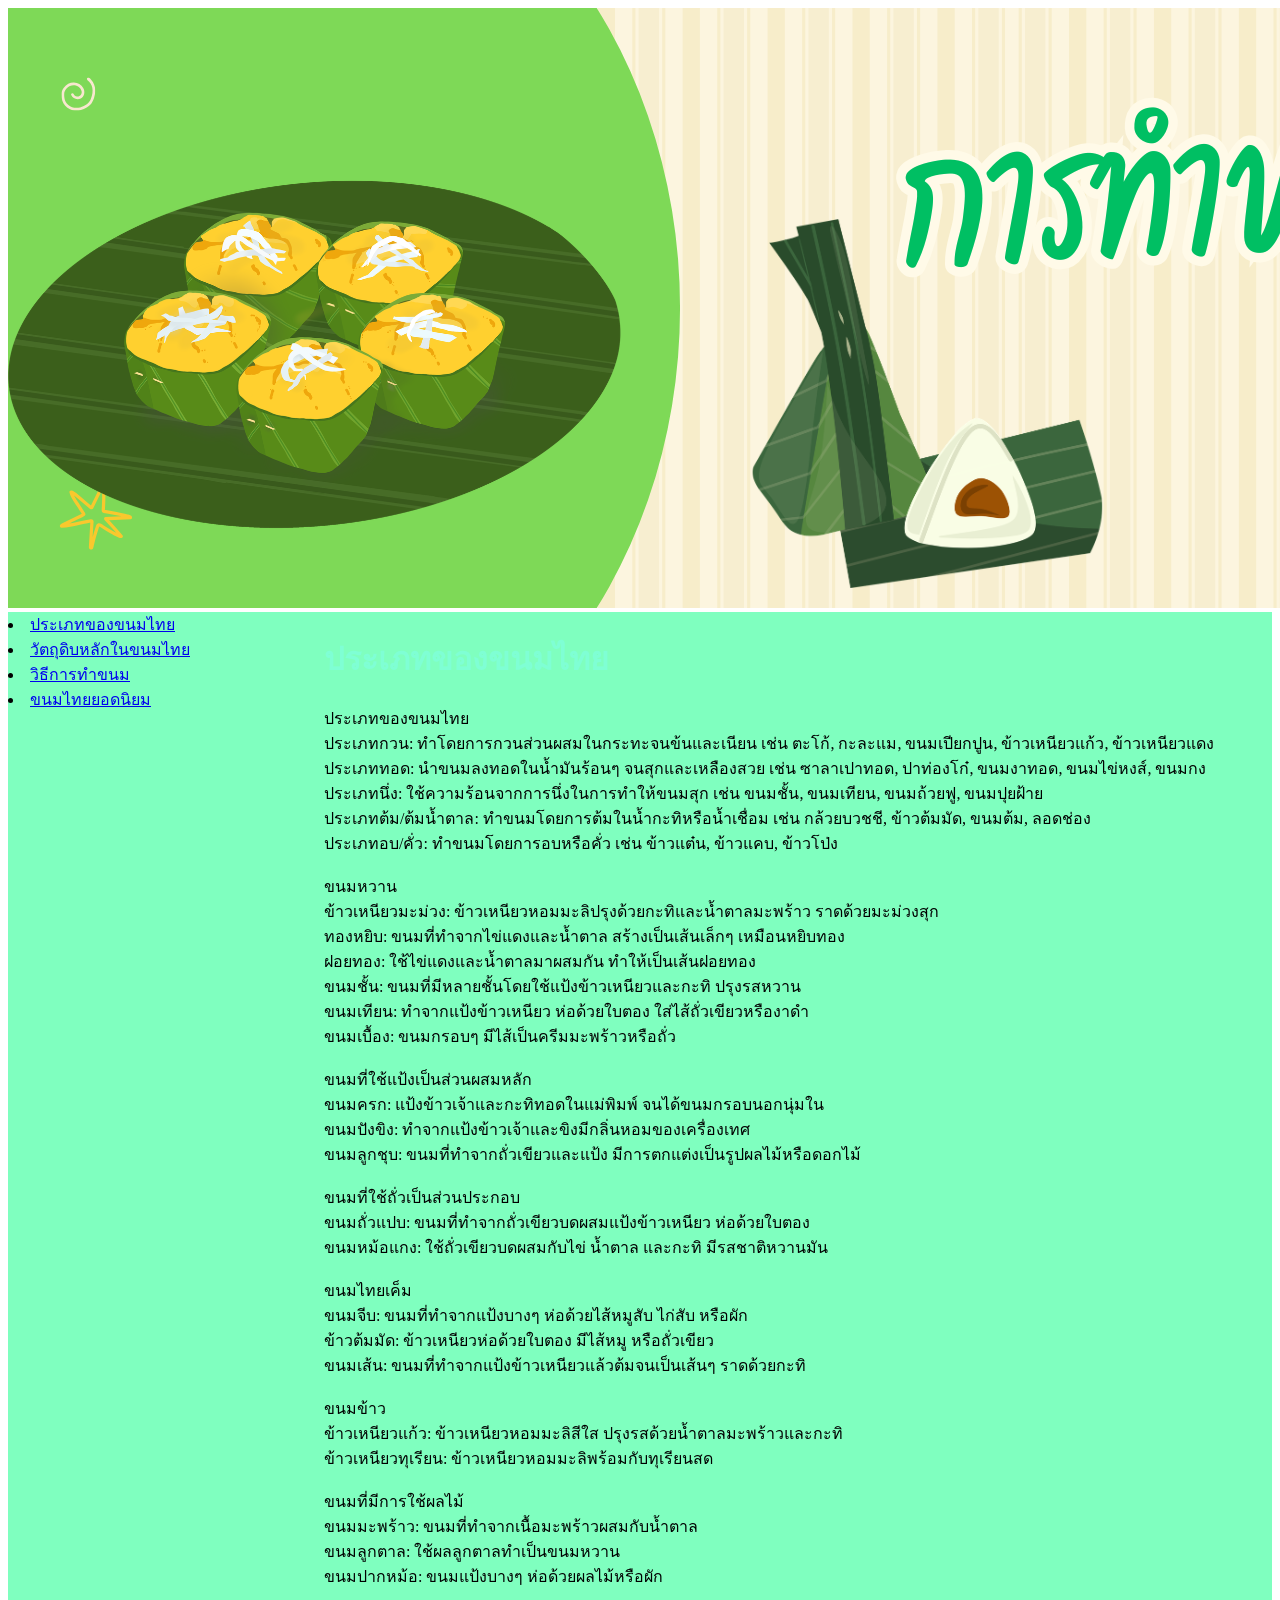
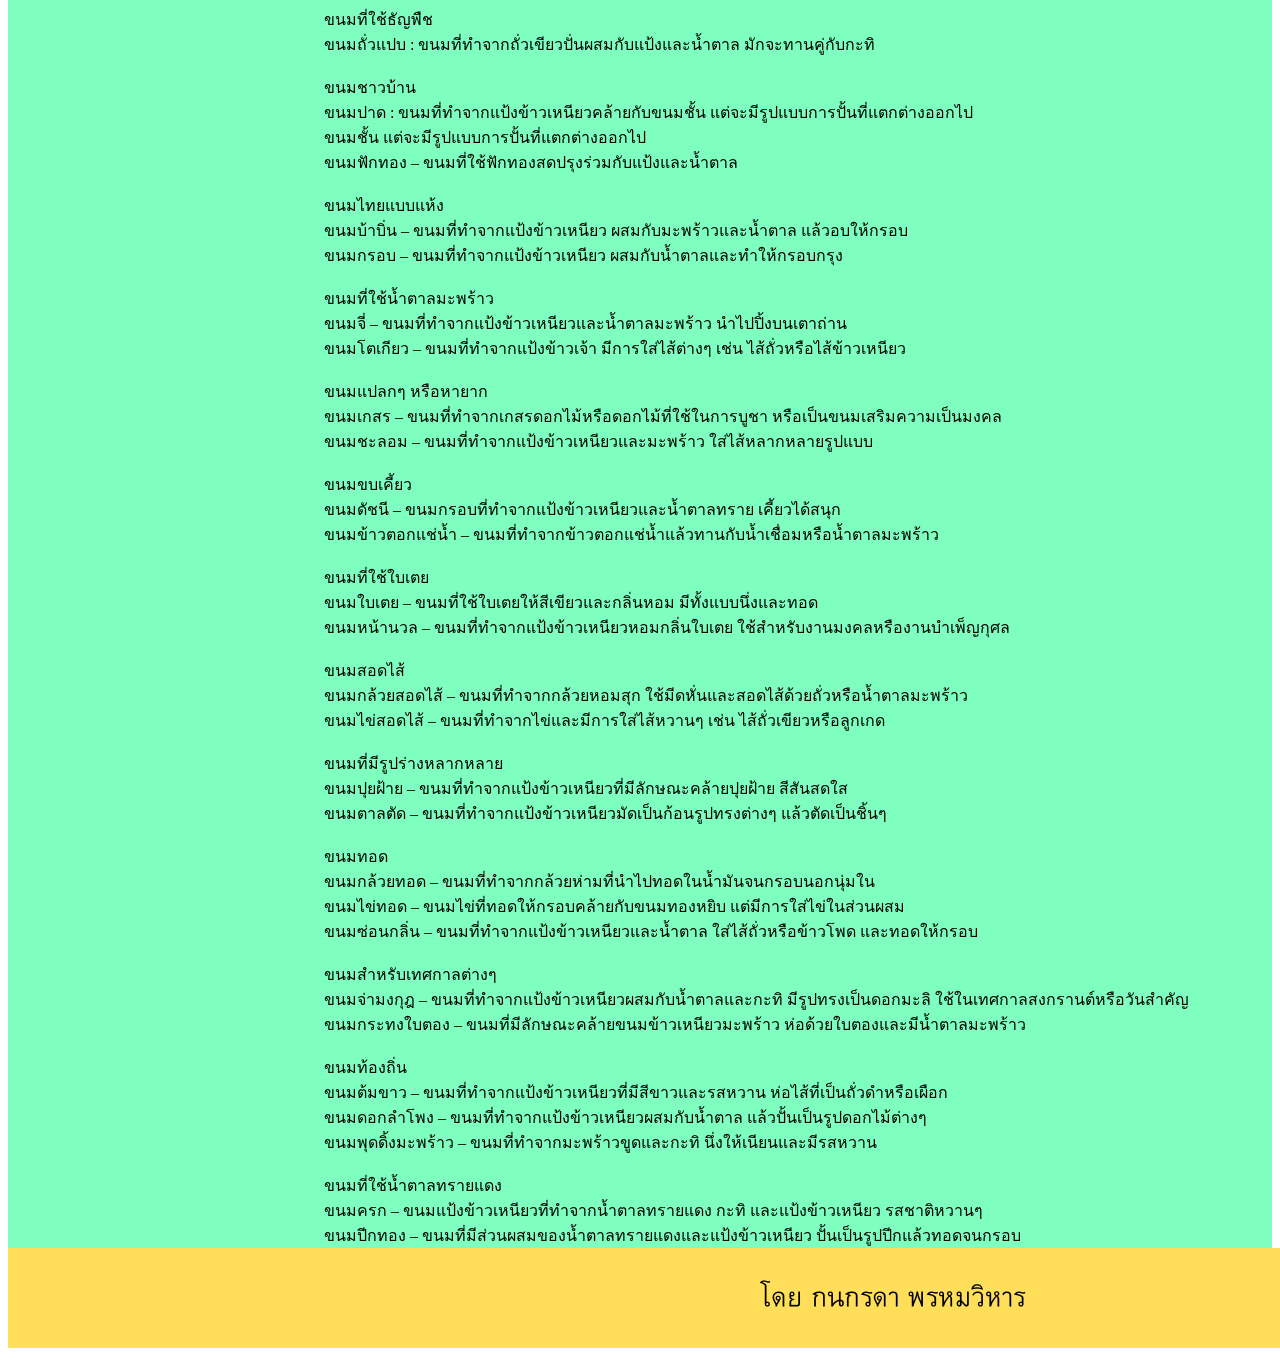
<file: index.html>
<!DOCTYPE html>
<html lang="en">
<head>
    <meta charset="UTF-8">
    <meta name="viewport" content="width=device-width, initial-scale=1.0">
    <title>เว็บการทำขนมไทยโบราณ</title>
    <link rel="stylesheet" type="text/css" href="styles.css">
</head>
<body>
    <div class="banner">
        <img src="banner.png">
    </div>
    <div class="content0" style="background-color: rgb(127, 255, 191);">
        <div class="menu">
            <li><a href="index.html">ประเภทของขนมไทย</a></li>
            <li><a href="P2.html">วัตถุดิบหลักในขนมไทย</a></li>
            <li><a href="P3.html">วิธีการทำขนม</a></li>
            <li><a href="P4.html">ขนมไทยยอดนิยม</a></li>
        </div>
    <div class="content">

        <h1 style="color: aquamarine;">ประเภทของขนมไทย <br> </h1>
        ประเภทของขนมไทย<br>
        ประเภทกวน: ทำโดยการกวนส่วนผสมในกระทะจนข้นและเนียน เช่น ตะโก้, กะละแม, ขนมเปียกปูน, ข้าวเหนียวแก้ว, ข้าวเหนียวแดง<br>
        ประเภททอด: นำขนมลงทอดในน้ำมันร้อนๆ จนสุกและเหลืองสวย เช่น ซาลาเปาทอด, ปาท่องโก๋, ขนมงาทอด, ขนมไข่หงส์, ขนมกง<br>
        ประเภทนึ่ง: ใช้ความร้อนจากการนึ่งในการทำให้ขนมสุก เช่น ขนมชั้น, ขนมเทียน, ขนมถ้วยฟู, ขนมปุยฝ้าย<br>
        ประเภทต้ม/ต้มน้ำตาล: ทำขนมโดยการต้มในน้ำกะทิหรือน้ำเชื่อม เช่น กล้วยบวชชี, ข้าวต้มมัด, ขนมต้ม, ลอดช่อง<br>
        ประเภทอบ/คั่ว: ทำขนมโดยการอบหรือคั่ว เช่น ข้าวแต๋น, ข้าวแคบ, ข้าวโป่ง<br>
        <br>
        ขนมหวาน<br>
        ข้าวเหนียวมะม่วง: ข้าวเหนียวหอมมะลิปรุงด้วยกะทิและน้ำตาลมะพร้าว ราดด้วยมะม่วงสุก<br>
        ทองหยิบ: ขนมที่ทำจากไข่แดงและน้ำตาล สร้างเป็นเส้นเล็กๆ เหมือนหยิบทอง<br>
        ฝอยทอง: ใช้ไข่แดงและน้ำตาลมาผสมกัน ทำให้เป็นเส้นฝอยทอง<br>
        ขนมชั้น: ขนมที่มีหลายชั้นโดยใช้แป้งข้าวเหนียวและกะทิ ปรุงรสหวาน<br>
        ขนมเทียน: ทำจากแป้งข้าวเหนียว ห่อด้วยใบตอง ใส่ไส้ถั่วเขียวหรืองาดำ<br>
        ขนมเบื้อง: ขนมกรอบๆ มีไส้เป็นครีมมะพร้าวหรือถั่ว<br>
        <br>
        ขนมที่ใช้แป้งเป็นส่วนผสมหลัก<br>
        ขนมครก: แป้งข้าวเจ้าและกะทิทอดในแม่พิมพ์ จนได้ขนมกรอบนอกนุ่มใน<br>
        ขนมปังขิง: ทำจากแป้งข้าวเจ้าและขิงมีกลิ่นหอมของเครื่องเทศ<br>
        ขนมลูกชุบ: ขนมที่ทำจากถั่วเขียวและแป้ง มีการตกแต่งเป็นรูปผลไม้หรือดอกไม้<br>
        <br>
        ขนมที่ใช้ถั่วเป็นส่วนประกอบ<br>
        ขนมถั่วแปบ: ขนมที่ทำจากถั่วเขียวบดผสมแป้งข้าวเหนียว ห่อด้วยใบตอง<br>
        ขนมหม้อแกง: ใช้ถั่วเขียวบดผสมกับไข่ น้ำตาล และกะทิ มีรสชาติหวานมัน<br>
        <br>
        ขนมไทยเค็ม<br>
        ขนมจีบ: ขนมที่ทำจากแป้งบางๆ ห่อด้วยไส้หมูสับ ไก่สับ หรือผัก<br>
        ข้าวต้มมัด: ข้าวเหนียวห่อด้วยใบตอง มีไส้หมู หรือถั่วเขียว<br>
        ขนมเส้น: ขนมที่ทำจากแป้งข้าวเหนียวแล้วต้มจนเป็นเส้นๆ ราดด้วยกะทิ<br>
        <br>
        ขนมข้าว<br>
        ข้าวเหนียวแก้ว: ข้าวเหนียวหอมมะลิสีใส ปรุงรสด้วยน้ำตาลมะพร้าวและกะทิ<br>
        ข้าวเหนียวทุเรียน: ข้าวเหนียวหอมมะลิพร้อมกับทุเรียนสด<br>
        <br>
        ขนมที่มีการใช้ผลไม้<br>
        ขนมมะพร้าว: ขนมที่ทำจากเนื้อมะพร้าวผสมกับน้ำตาล<br>
        ขนมลูกตาล: ใช้ผลลูกตาลทำเป็นขนมหวาน<br>
        ขนมปากหม้อ: ขนมแป้งบางๆ ห่อด้วยผลไม้หรือผัก<br>
        <br>
        ขนมที่ใช้ธัญพืช<br>
        ขนมถั่วแปบ : ขนมที่ทำจากถั่วเขียวปั่นผสมกับแป้งและน้ำตาล มักจะทานคู่กับกะทิ<br>
        <br>
        ขนมชาวบ้าน<br>
        ขนมปาด : ขนมที่ทำจากแป้งข้าวเหนียวคล้ายกับขนมชั้น แต่จะมีรูปแบบการปั้นที่แตกต่างออกไป<br>
        ขนมชั้น แต่จะมีรูปแบบการปั้นที่แตกต่างออกไป<br>
        ขนมฟักทอง – ขนมที่ใช้ฟักทองสดปรุงร่วมกับแป้งและน้ำตาล<br>
        <br>
        ขนมไทยแบบแห้ง<br>
        ขนมบ้าบิ่น – ขนมที่ทำจากแป้งข้าวเหนียว ผสมกับมะพร้าวและน้ำตาล แล้วอบให้กรอบ<br>
        ขนมกรอบ – ขนมที่ทำจากแป้งข้าวเหนียว ผสมกับน้ำตาลและทำให้กรอบกรุง<br>
        <br>
        ขนมที่ใช้น้ำตาลมะพร้าว<br>
        ขนมจี่ – ขนมที่ทำจากแป้งข้าวเหนียวและน้ำตาลมะพร้าว นำไปปิ้งบนเตาถ่าน<br>
        ขนมโตเกียว – ขนมที่ทำจากแป้งข้าวเจ้า มีการใส่ไส้ต่างๆ เช่น ไส้ถั่วหรือไส้ข้าวเหนียว<br>
        <br>
        ขนมแปลกๆ หรือหายาก<br>
        ขนมเกสร – ขนมที่ทำจากเกสรดอกไม้หรือดอกไม้ที่ใช้ในการบูชา หรือเป็นขนมเสริมความเป็นมงคล<br>
        ขนมชะลอม – ขนมที่ทำจากแป้งข้าวเหนียวและมะพร้าว ใส่ไส้หลากหลายรูปแบบ<br>
        <br>
        ขนมขบเคี้ยว<br>
        ขนมดัชนี – ขนมกรอบที่ทำจากแป้งข้าวเหนียวและน้ำตาลทราย เคี้ยวได้สนุก<br>
        ขนมข้าวตอกแช่น้ำ – ขนมที่ทำจากข้าวตอกแช่น้ำแล้วทานกับน้ำเชื่อมหรือน้ำตาลมะพร้าว<br>
        <br>
        ขนมที่ใช้ใบเตย<br>
        ขนมใบเตย – ขนมที่ใช้ใบเตยให้สีเขียวและกลิ่นหอม มีทั้งแบบนึ่งและทอด<br>
        ขนมหน้านวล – ขนมที่ทำจากแป้งข้าวเหนียวหอมกลิ่นใบเตย ใช้สำหรับงานมงคลหรืองานบำเพ็ญกุศล<br>
        <br>
        ขนมสอดไส้<br>
        ขนมกล้วยสอดไส้ – ขนมที่ทำจากกล้วยหอมสุก ใช้มีดหั่นและสอดไส้ด้วยถั่วหรือน้ำตาลมะพร้าว<br>
        ขนมไข่สอดไส้ – ขนมที่ทำจากไข่และมีการใส่ไส้หวานๆ เช่น ไส้ถั่วเขียวหรือลูกเกด<br>
        <br>
        ขนมที่มีรูปร่างหลากหลาย<br>
        ขนมปุยฝ้าย – ขนมที่ทำจากแป้งข้าวเหนียวที่มีลักษณะคล้ายปุยฝ้าย สีสันสดใส<br>
        ขนมตาลตัด – ขนมที่ทำจากแป้งข้าวเหนียวมัดเป็นก้อนรูปทรงต่างๆ แล้วตัดเป็นชิ้นๆ<br>
        <br>
        ขนมทอด<br>
        ขนมกล้วยทอด – ขนมที่ทำจากกล้วยห่ามที่นำไปทอดในน้ำมันจนกรอบนอกนุ่มใน<br>
        ขนมไข่ทอด – ขนมไข่ที่ทอดให้กรอบคล้ายกับขนมทองหยิบ แต่มีการใส่ไข่ในส่วนผสม<br>
        ขนมซ่อนกลิ่น – ขนมที่ทำจากแป้งข้าวเหนียวและน้ำตาล ใส่ไส้ถั่วหรือข้าวโพด และทอดให้กรอบ<br>
        <br>
        ขนมสำหรับเทศกาลต่างๆ<br>
        ขนมจ่ามงกุฎ – ขนมที่ทำจากแป้งข้าวเหนียวผสมกับน้ำตาลและกะทิ มีรูปทรงเป็นดอกมะลิ ใช้ในเทศกาลสงกรานต์หรือวันสำคัญ<br>
        ขนมกระทงใบตอง – ขนมที่มีลักษณะคล้ายขนมข้าวเหนียวมะพร้าว ห่อด้วยใบตองและมีน้ำตาลมะพร้าว                <br>  
        <br>
        ขนมท้องถิ่น<br>
        ขนมต้มขาว – ขนมที่ทำจากแป้งข้าวเหนียวที่มีสีขาวและรสหวาน ห่อไส้ที่เป็นถั่วดำหรือเผือก<br>
        ขนมดอกลำโพง – ขนมที่ทำจากแป้งข้าวเหนียวผสมกับน้ำตาล แล้วปั้นเป็นรูปดอกไม้ต่างๆ<br>
        ขนมพุดดิ้งมะพร้าว – ขนมที่ทำจากมะพร้าวขูดและกะทิ นึ่งให้เนียนและมีรสหวาน<br>
        <br>
        ขนมที่ใช้น้ำตาลทรายแดง<br>
        ขนมครก – ขนมแป้งข้าวเหนียวที่ทำจากน้ำตาลทรายแดง กะทิ และแป้งข้าวเหนียว รสชาติหวานๆ<br>
        ขนมปีกทอง – ขนมที่มีส่วนผสมของน้ำตาลทรายแดงและแป้งข้าวเหนียว ปั้นเป็นรูปปีกแล้วทอดจนกรอบ<br>


     </div>
    </div>
</div>
    <div class="footer">
       <img src="footer.png">
    </div>
</body>
</html>
</file>
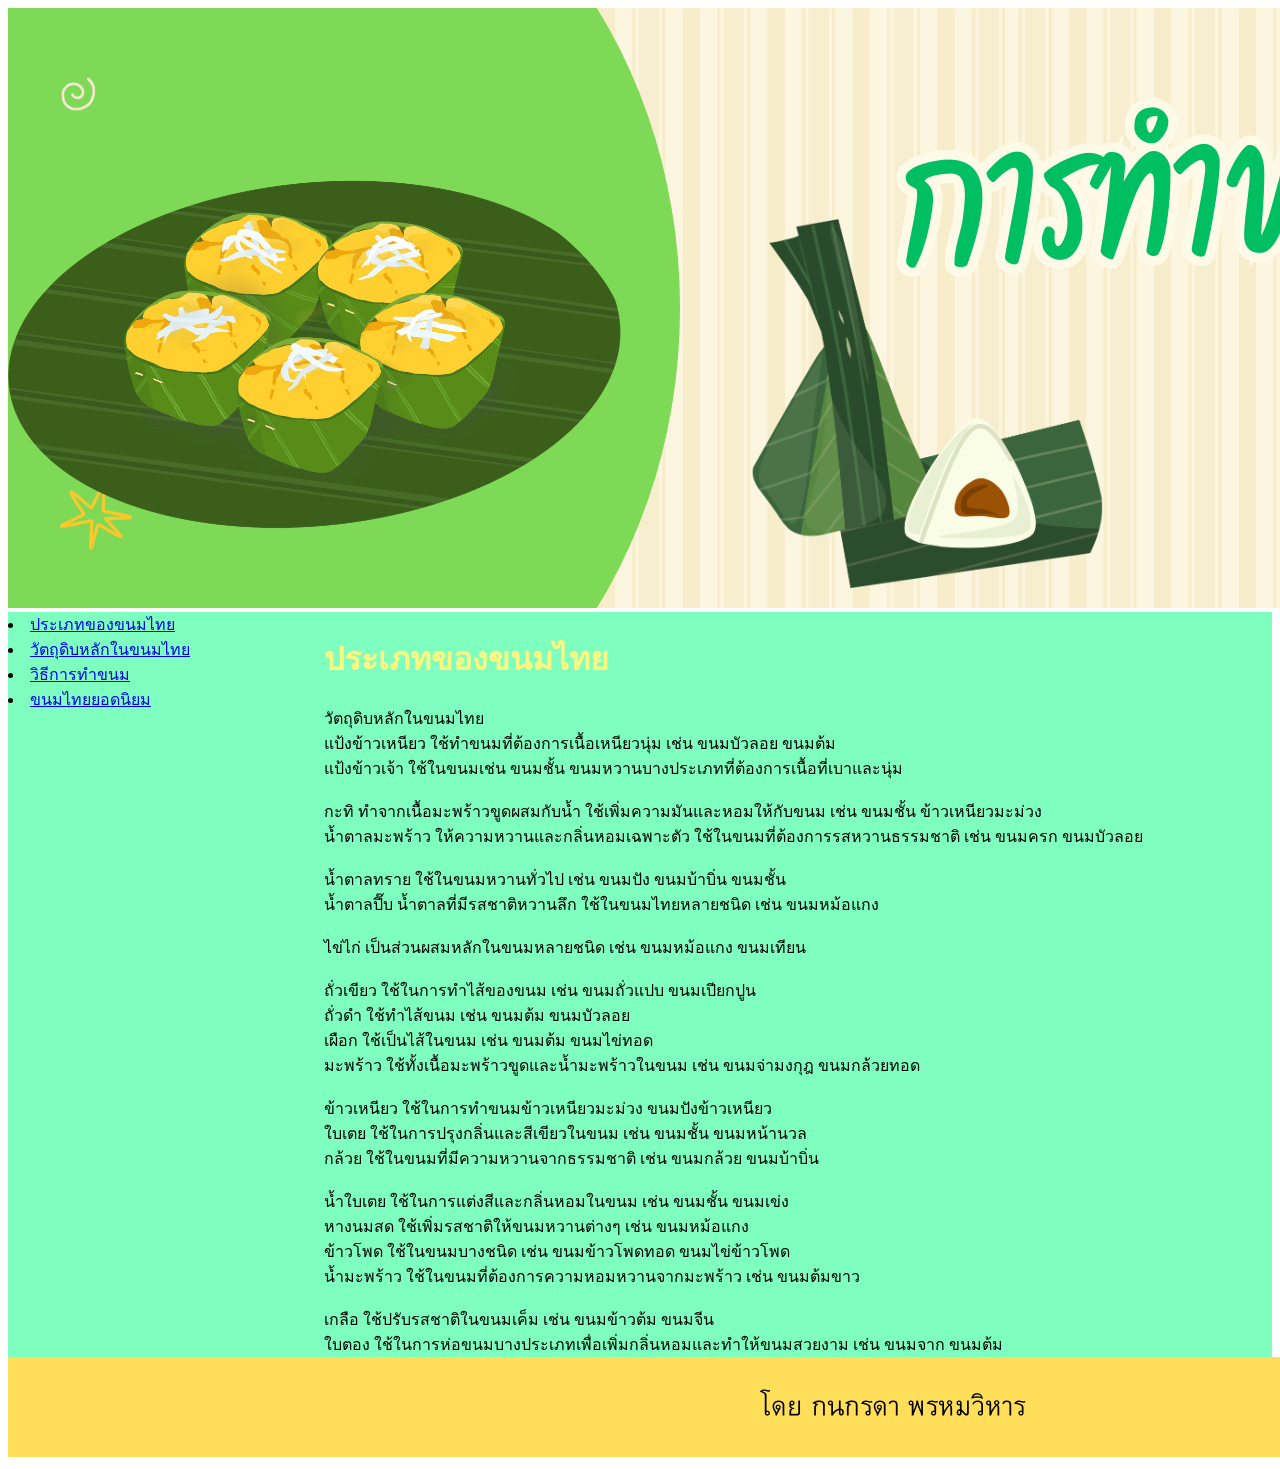
<file: p2 (2).html>
<!DOCTYPE html>
<html lang="en">
<head>
    <meta charset="UTF-8">
    <meta name="viewport" content="width=device-width, initial-scale=1.0">
    <title>เว็บการทำขนมไทยโบราณ</title>
    <link rel="stylesheet" type="text/css" href="styles.css">
</head>
<body>
    <div class="banner">
        <img src="banner.png">
    </div>
    <div class="content0" style="background-color: rgb(127, 255, 191);">
        <div class="menu">
            <li><a href="index.html">ประเภทของขนมไทย</a></li>
            <li><a href="P2.html">วัตถุดิบหลักในขนมไทย</a></li>
            <li><a href="P3.html">วิธีการทำขนม</a></li>
            <li><a href="P4.html">ขนมไทยยอดนิยม</a></li>
        </div>
    <div class="content">

        <h1 style="color: rgb(255, 246, 127);">ประเภทของขนมไทย <br> </h1>
        วัตถุดิบหลักในขนมไทย<br>
        แป้งข้าวเหนียว ใช้ทำขนมที่ต้องการเนื้อเหนียวนุ่ม เช่น ขนมบัวลอย ขนมต้ม<br>
        แป้งข้าวเจ้า ใช้ในขนมเช่น ขนมชั้น ขนมหวานบางประเภทที่ต้องการเนื้อที่เบาและนุ่ม<br>
        <br>
        กะทิ ทำจากเนื้อมะพร้าวขูดผสมกับน้ำ ใช้เพิ่มความมันและหอมให้กับขนม เช่น ขนมชั้น ข้าวเหนียวมะม่วง<br>
        น้ำตาลมะพร้าว ให้ความหวานและกลิ่นหอมเฉพาะตัว ใช้ในขนมที่ต้องการรสหวานธรรมชาติ เช่น ขนมครก ขนมบัวลอย<br>
        <br>
        น้ำตาลทราย ใช้ในขนมหวานทั่วไป เช่น ขนมปัง ขนมบ้าบิ่น ขนมชั้น<br>
        น้ำตาลปี๊บ น้ำตาลที่มีรสชาติหวานลึก ใช้ในขนมไทยหลายชนิด เช่น ขนมหม้อแกง <br>
        <br>
        ไข่ไก่ เป็นส่วนผสมหลักในขนมหลายชนิด เช่น ขนมหม้อแกง ขนมเทียน<br>
        <br>
        ถั่วเขียว ใช้ในการทำไส้ของขนม เช่น ขนมถั่วแปบ ขนมเปียกปูน<br>
        ถั่วดำ ใช้ทำไส้ขนม เช่น ขนมต้ม ขนมบัวลอย<br>
        เผือก ใช้เป็นไส้ในขนม เช่น ขนมต้ม ขนมไข่ทอด<br>
        มะพร้าว ใช้ทั้งเนื้อมะพร้าวขูดและน้ำมะพร้าวในขนม เช่น ขนมจ่ามงกุฎ ขนมกล้วยทอด<br>
        <br>
        ข้าวเหนียว ใช้ในการทำขนมข้าวเหนียวมะม่วง ขนมปังข้าวเหนียว<br>
        ใบเตย ใช้ในการปรุงกลิ่นและสีเขียวในขนม เช่น ขนมชั้น ขนมหน้านวล<br>
        กล้วย ใช้ในขนมที่มีความหวานจากธรรมชาติ เช่น ขนมกล้วย ขนมบ้าบิ่น<br>
        <br>
        น้ำใบเตย ใช้ในการแต่งสีและกลิ่นหอมในขนม เช่น ขนมชั้น ขนมเข่ง<br>
        หางนมสด ใช้เพิ่มรสชาติให้ขนมหวานต่างๆ เช่น ขนมหม้อแกง<br>
        ข้าวโพด ใช้ในขนมบางชนิด เช่น ขนมข้าวโพดทอด ขนมไข่ข้าวโพด<br>
        น้ำมะพร้าว ใช้ในขนมที่ต้องการความหอมหวานจากมะพร้าว เช่น ขนมต้มขาว<br>
        <br>
        เกลือ ใช้ปรับรสชาติในขนมเค็ม เช่น ขนมข้าวต้ม ขนมจีน<br>
        ใบตอง ใช้ในการห่อขนมบางประเภทเพื่อเพิ่มกลิ่นหอมและทำให้ขนมสวยงาม เช่น ขนมจาก ขนมต้ม<br>


     </div>
    </div>
</div>
    <div class="footer">
       <img src="footer.png">
    </div>
</body>
</html>
</file>
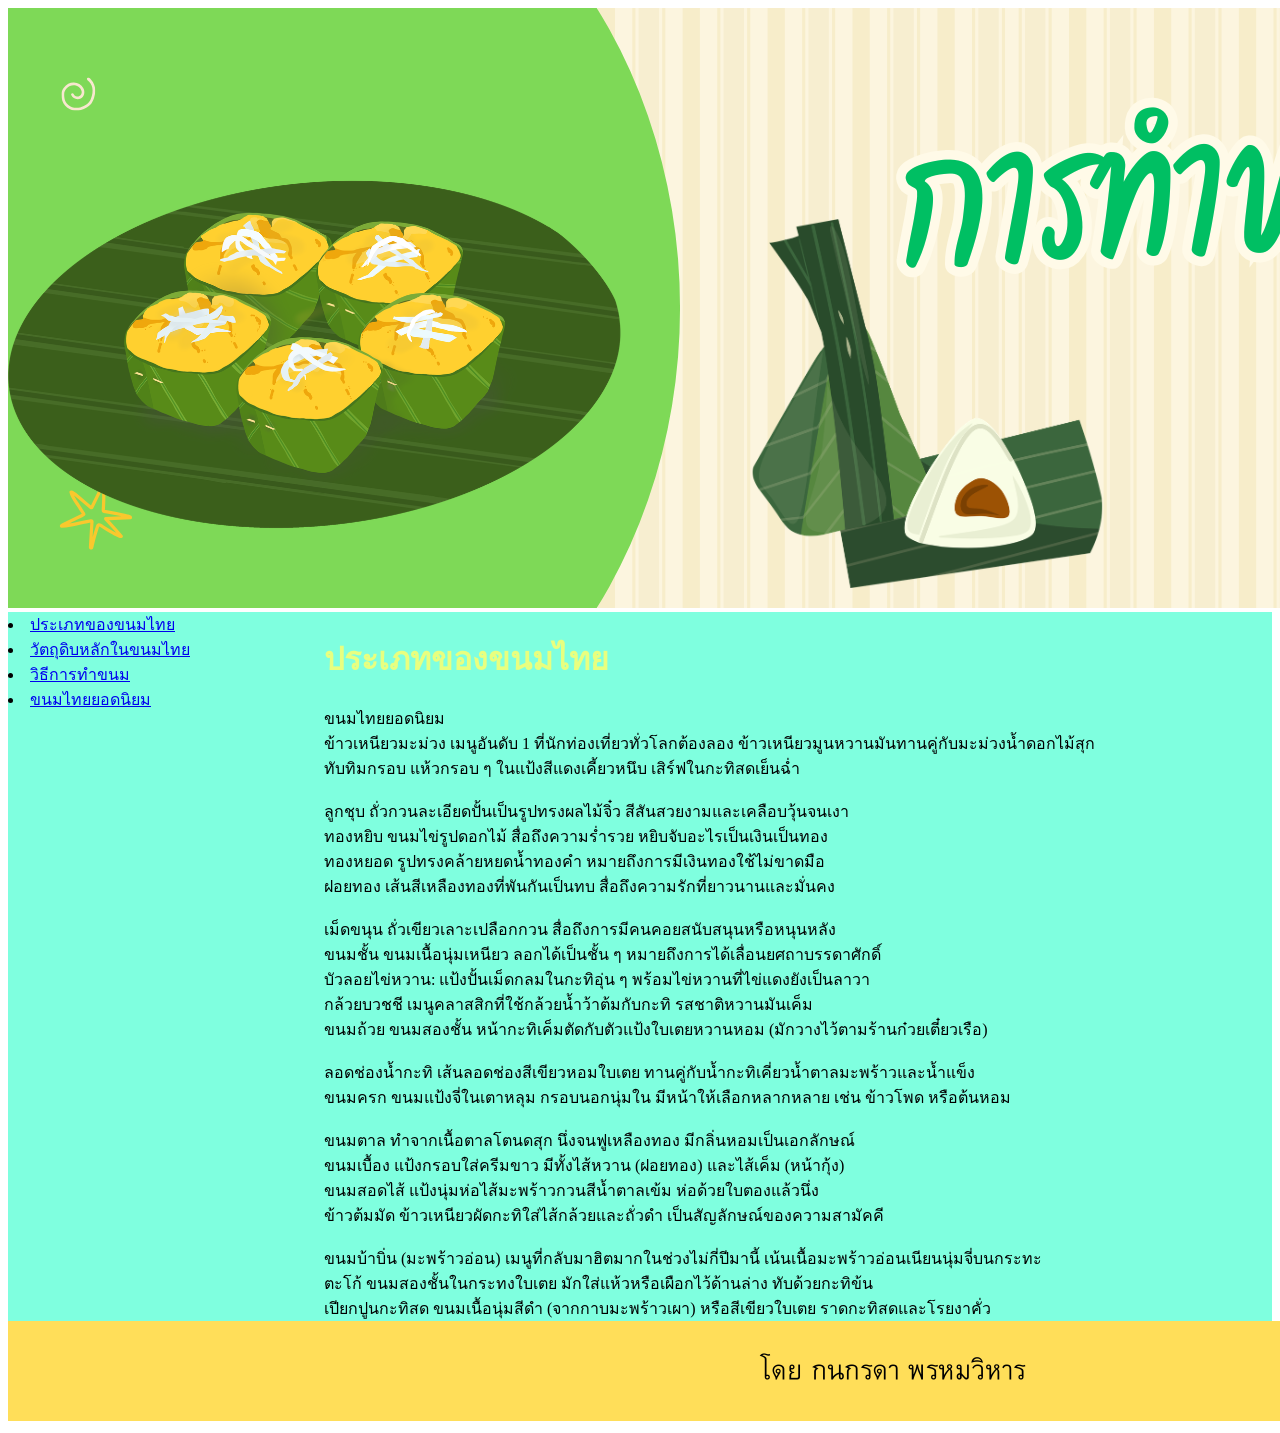
<file: p4 (2).html>
<!DOCTYPE html>
<html lang="en">
<head>
    <meta charset="UTF-8">
    <meta name="viewport" content="width=device-width, initial-scale=1.0">
    <title>เว็บการทำขนมไทยโบราณ</title>
    <link rel="stylesheet" type="text/css" href="styles.css">
</head>
<body>
    <div class="banner">
        <img src="banner.png">
    </div>
    <div class="content0" style="background-color: rgb(127, 255, 223);">
        <div class="menu">
            <li><a href="index.html">ประเภทของขนมไทย</a></li>
            <li><a href="P2.html">วัตถุดิบหลักในขนมไทย</a></li>
            <li><a href="P3.html">วิธีการทำขนม</a></li>
            <li><a href="P4.html">ขนมไทยยอดนิยม</a></li>
        </div>
    <div class="content">

        <h1 style="color: rgb(232, 255, 127);">ประเภทของขนมไทย <br> </h1>
        ขนมไทยยอดนิยม<br>
        ข้าวเหนียวมะม่วง  เมนูอันดับ 1 ที่นักท่องเที่ยวทั่วโลกต้องลอง ข้าวเหนียวมูนหวานมันทานคู่กับมะม่วงน้ำดอกไม้สุก<br>
         ทับทิมกรอบ แห้วกรอบ ๆ ในแป้งสีแดงเคี้ยวหนึบ เสิร์ฟในกะทิสดเย็นฉ่ำ<br>
         <br>
         ลูกชุบ ถั่วกวนละเอียดปั้นเป็นรูปทรงผลไม้จิ๋ว สีสันสวยงามและเคลือบวุ้นจนเงา<br>
         ทองหยิบ  ขนมไข่รูปดอกไม้ สื่อถึงความร่ำรวย หยิบจับอะไรเป็นเงินเป็นทอง<br>
         ทองหยอด  รูปทรงคล้ายหยดน้ำทองคำ หมายถึงการมีเงินทองใช้ไม่ขาดมือ<br>
         ฝอยทอง เส้นสีเหลืองทองที่พันกันเป็นทบ สื่อถึงความรักที่ยาวนานและมั่นคง<br>
         <br>
         เม็ดขนุน  ถั่วเขียวเลาะเปลือกกวน สื่อถึงการมีคนคอยสนับสนุนหรือหนุนหลัง<br>
         ขนมชั้น ขนมเนื้อนุ่มเหนียว ลอกได้เป็นชั้น ๆ หมายถึงการได้เลื่อนยศถาบรรดาศักดิ์<br>
         บัวลอยไข่หวาน:   แป้งปั้นเม็ดกลมในกะทิอุ่น ๆ พร้อมไข่หวานที่ไข่แดงยังเป็นลาวา<br>
         กล้วยบวชชี เมนูคลาสสิกที่ใช้กล้วยน้ำว้าต้มกับกะทิ รสชาติหวานมันเค็ม<br>
         ขนมถ้วย ขนมสองชั้น หน้ากะทิเค็มตัดกับตัวแป้งใบเตยหวานหอม (มักวางไว้ตามร้านก๋วยเตี๋ยวเรือ)<br>
         <br>
         ลอดช่องน้ำกะทิ  เส้นลอดช่องสีเขียวหอมใบเตย ทานคู่กับน้ำกะทิเคี่ยวน้ำตาลมะพร้าวและน้ำแข็ง<br>
         ขนมครก  ขนมแป้งจี่ในเตาหลุม กรอบนอกนุ่มใน มีหน้าให้เลือกหลากหลาย เช่น ข้าวโพด หรือต้นหอม<br>
         <br>
         ขนมตาล  ทำจากเนื้อตาลโตนดสุก นึ่งจนฟูเหลืองทอง มีกลิ่นหอมเป็นเอกลักษณ์<br>
         ขนมเบื้อง แป้งกรอบใส่ครีมขาว มีทั้งไส้หวาน (ฝอยทอง) และไส้เค็ม (หน้ากุ้ง)<br>
         ขนมสอดไส้  แป้งนุ่มห่อไส้มะพร้าวกวนสีน้ำตาลเข้ม ห่อด้วยใบตองแล้วนึ่ง<br>
         ข้าวต้มมัด  ข้าวเหนียวผัดกะทิใส่ไส้กล้วยและถั่วดำ เป็นสัญลักษณ์ของความสามัคคี<br>
         <br>
         ขนมบ้าบิ่น (มะพร้าวอ่อน)  เมนูที่กลับมาฮิตมากในช่วงไม่กี่ปีมานี้ เน้นเนื้อมะพร้าวอ่อนเนียนนุ่มจี่บนกระทะ<br>
         ตะโก้ ขนมสองชั้นในกระทงใบเตย มักใส่แห้วหรือเผือกไว้ด้านล่าง ทับด้วยกะทิข้น<br>
         เปียกปูนกะทิสด ขนมเนื้อนุ่มสีดำ (จากกาบมะพร้าวเผา) หรือสีเขียวใบเตย ราดกะทิสดและโรยงาคั่ว<br>
         

     </div>
    </div>
</div>
    <div class="footer">
       <img src="footer.png">
    </div>
</body>
</html>
</file>
<file: styles.css>
.content0{
     display: flex;
}
.content0{
        display: grid;
        grid-template-columns: 25% 75%;
    
}
</file>
